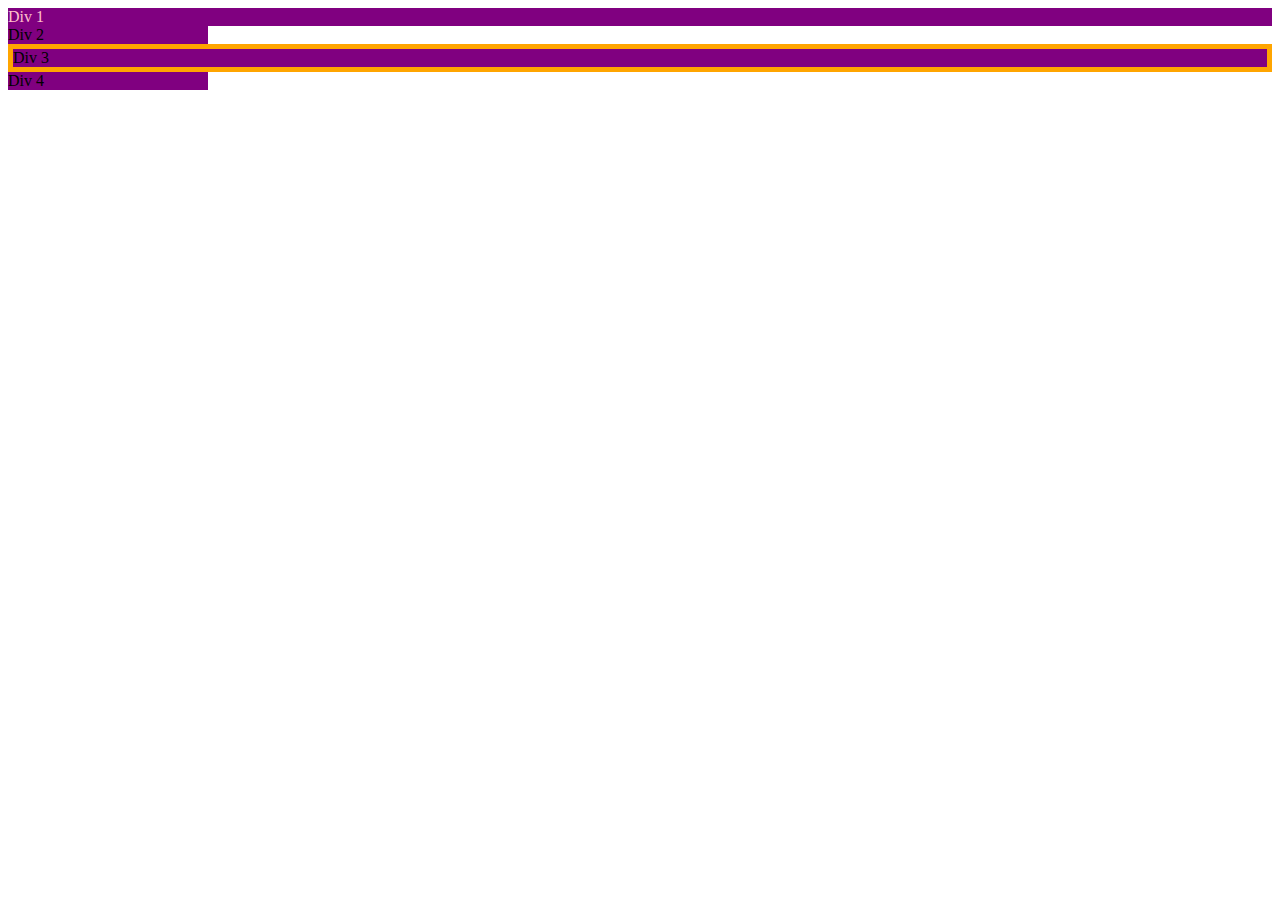
<file: selectors/index.html>
<!DOCTYPE html>
<html lang="en">
<head>
    <meta charset="UTF-8">
    <meta name="viewport" content="width=device-width, initial-scale=1.0">
    <meta http-equiv="X-UA-Compatible" content="ie=edge">
    <script src="jquery-3.4.1.min.js"></script>
    <title>Document</title>
</head>
<body>
    
    <div>Div 1</div>
    <div class="highlight">Div 2</div>
    <div id="third">Div 3</div>
    <div class="highlight">Div 4</div>

    <script src="script.js"></script>

</body>
</html>
</file>
